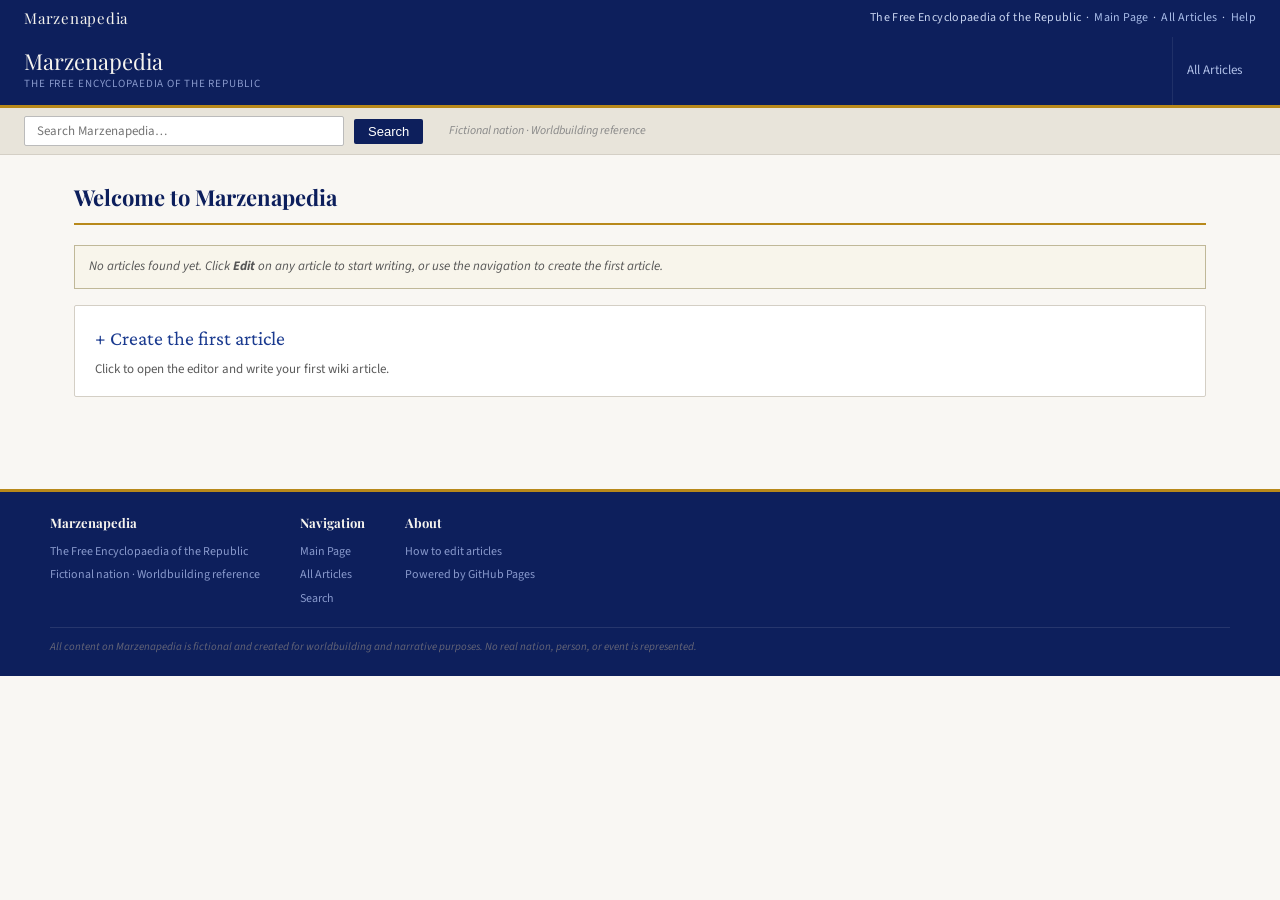
<file: Index.html>
<!DOCTYPE html>
<html lang="en">
<head>
<meta charset="UTF-8">
<meta name="viewport" content="width=device-width, initial-scale=1.0">
<title>Marzenapedia</title>
<link rel="preconnect" href="https://fonts.googleapis.com">
<link href="https://fonts.googleapis.com/css2?family=Crimson+Pro:ital,wght@0,300;0,400;0,600;1,300;1,400&family=Source+Sans+3:wght@300;400;600&family=Playfair+Display:wght@700&display=swap" rel="stylesheet">
<style>
:root {
  --navy: #0d1f5c;
  --gold: #b8891a;
  --offwhite: #f5f3ee;
  --text: #1a1a1a;
  --muted: #5a5a5a;
  --border: #d4cfc5;
  --link: #1a3a8f;
  --link-visited: #5b3a8f;
  --bg: #f9f7f3;
  --sidebar-bg: #f2efe9;
  --table-head: #e8e4da;
}
* { box-sizing: border-box; margin: 0; padding: 0; }
body {
  font-family: 'Source Sans 3', sans-serif;
  font-size: 15px;
  line-height: 1.65;
  color: var(--text);
  background: var(--bg);
}

/* TOP BAR */
.topbar {
  background: var(--navy);
  color: #c8d4f0;
  font-size: 12px;
  padding: 6px 24px;
  display: flex;
  justify-content: space-between;
  align-items: center;
  letter-spacing: 0.03em;
}
.topbar a { color: #a8bce8; text-decoration: none; }
.topbar a:hover { color: white; }
.topbar .site-name {
  font-family: 'Playfair Display', serif;
  font-size: 15px;
  color: var(--offwhite);
  letter-spacing: 0.05em;
}

/* HEADER BAND */
.site-header {
  background: var(--navy);
  border-bottom: 3px solid var(--gold);
  padding: 0 24px;
  display: flex;
  align-items: stretch;
  gap: 0;
}
.site-header .logo-area {
  display: flex;
  align-items: center;
  gap: 14px;
  padding: 12px 0;
  text-decoration: none;
  cursor: pointer;
}
.site-header .logo-area img { height: 52px; width: auto; }
.site-header .site-title {
  font-family: 'Playfair Display', serif;
  font-size: 22px;
  color: var(--offwhite);
  line-height: 1.1;
}
.site-header .site-subtitle {
  font-size: 11px;
  color: #8899cc;
  letter-spacing: 0.08em;
  text-transform: uppercase;
  margin-top: 2px;
}
.site-header nav {
  margin-left: auto;
  display: flex;
  align-items: center;
}
.site-header nav a {
  display: inline-flex;
  color: #b0c0e8;
  text-decoration: none;
  font-size: 13px;
  padding: 0 14px;
  height: 100%;
  align-items: center;
  border-left: 1px solid rgba(255,255,255,0.08);
  transition: background 0.15s;
  cursor: pointer;
}
.site-header nav a:hover { background: rgba(255,255,255,0.07); color: white; }
.site-header nav a.active { background: rgba(255,255,255,0.1); color: white; }

/* SEARCH BAR */
.search-bar {
  background: #e8e4da;
  border-bottom: 1px solid var(--border);
  padding: 8px 24px;
  display: flex;
  align-items: center;
  gap: 10px;
}
.search-bar input {
  flex: 0 0 320px;
  padding: 5px 12px;
  border: 1px solid #bbb;
  border-radius: 2px;
  font-size: 13px;
  background: white;
  font-family: inherit;
}
.search-bar input:focus { outline: 2px solid var(--navy); outline-offset: 1px; }
.search-bar button {
  padding: 5px 14px;
  background: var(--navy);
  color: white;
  border: none;
  border-radius: 2px;
  font-size: 13px;
  cursor: pointer;
}
.search-bar button:hover { background: #1a3a8f; }
.search-bar .tagline {
  margin-left: 16px;
  font-size: 12px;
  color: #888;
  font-style: italic;
}

/* PAGE TABS */
.page-tabs {
  background: var(--bg);
  border-bottom: 1px solid var(--border);
  padding: 0 24px;
  display: flex;
  gap: 0;
}
.page-tabs a {
  display: inline-block;
  padding: 8px 16px;
  font-size: 13px;
  text-decoration: none;
  color: var(--muted);
  border: 1px solid transparent;
  border-bottom: none;
  margin-bottom: -1px;
  border-radius: 3px 3px 0 0;
  cursor: pointer;
}
.page-tabs a.active {
  background: var(--bg);
  border-color: var(--border);
  color: var(--text);
  font-weight: 600;
}
.page-tabs a:hover:not(.active) { color: var(--link); }

/* MAIN LAYOUT */
.layout {
  max-width: 1180px;
  margin: 0 auto;
  padding: 0 24px;
  display: flex;
  gap: 28px;
  align-items: flex-start;
}

/* LEFT TOC */
.toc-sidebar {
  flex: 0 0 210px;
  position: sticky;
  top: 16px;
  padding: 16px 0;
  font-size: 13px;
}
.toc-sidebar h3 {
  font-family: 'Crimson Pro', serif;
  font-size: 14px;
  font-weight: 600;
  color: var(--navy);
  text-transform: uppercase;
  letter-spacing: 0.06em;
  padding-bottom: 6px;
  border-bottom: 2px solid var(--gold);
  margin-bottom: 10px;
}
.toc-sidebar ol {
  list-style: none;
  counter-reset: toc;
  padding: 0;
}
.toc-sidebar > ol > li {
  counter-increment: toc;
  margin-bottom: 3px;
}
.toc-sidebar > ol > li > a::before {
  content: counter(toc) ". ";
  color: var(--gold);
  font-weight: 600;
}
.toc-sidebar a {
  color: var(--link);
  text-decoration: none;
  display: block;
  padding: 2px 0;
}
.toc-sidebar a:hover { text-decoration: underline; }
.toc-sidebar .sub {
  padding-left: 14px;
  margin-top: 2px;
  list-style: none;
}
.toc-sidebar .sub li { margin-bottom: 2px; }
.toc-sidebar .sub a::before { content: ""; }
.toc-sidebar .sub a { color: #2a5aaa; font-size: 12px; }

/* ARTICLE */
.article { flex: 1; min-width: 0; padding: 20px 0 40px; }
.article-title {
  font-family: 'Crimson Pro', serif;
  font-size: 36px;
  font-weight: 300;
  color: var(--text);
  line-height: 1.1;
  margin-bottom: 2px;
  border-bottom: 1px solid var(--border);
  padding-bottom: 8px;
}
.article-subtitle {
  font-size: 13px;
  color: var(--muted);
  margin-bottom: 14px;
  font-style: italic;
}
.article p {
  margin-bottom: 12px;
  font-family: 'Crimson Pro', serif;
  font-size: 17px;
  line-height: 1.7;
  color: #1a1a1a;
}
.article h2 {
  font-family: 'Crimson Pro', serif;
  font-size: 24px;
  font-weight: 400;
  border-bottom: 1px solid var(--border);
  padding-bottom: 4px;
  margin: 28px 0 12px;
  color: var(--navy);
}
.article h3 {
  font-family: 'Crimson Pro', serif;
  font-size: 19px;
  font-weight: 600;
  margin: 20px 0 8px;
  color: #222;
}
.article h4 { font-size: 15px; font-weight: 700; margin: 16px 0 6px; color: #333; }
.article a { color: var(--link); text-decoration: none; cursor: pointer; }
.article a:hover { text-decoration: underline; }
.article blockquote {
  border-left: 3px solid var(--gold);
  margin: 16px 0 16px 8px;
  padding: 8px 16px;
  background: #f0ede6;
  font-style: italic;
  font-family: 'Crimson Pro', serif;
  font-size: 16px;
  color: #333;
}
.article ul, .article ol {
  margin: 0 0 12px 24px;
  font-family: 'Crimson Pro', serif;
  font-size: 17px;
  line-height: 1.7;
}
.article li { margin-bottom: 4px; }

/* TABLES */
.wiki-table { width: 100%; border-collapse: collapse; margin: 14px 0; font-size: 14px; }
.wiki-table th {
  background: var(--navy);
  color: var(--offwhite);
  padding: 7px 12px;
  text-align: left;
  font-family: 'Source Sans 3', sans-serif;
  font-weight: 600;
  font-size: 13px;
}
.wiki-table td { padding: 6px 12px; border-bottom: 1px solid var(--border); vertical-align: top; }
.wiki-table tr:nth-child(even) td { background: #f0ede6; }
.wiki-table tr:hover td { background: #e8e5dc; }

/* INFOBOX */
.infobox {
  float: right;
  clear: right;
  margin: 0 0 16px 24px;
  width: 290px;
  border: 1px solid var(--border);
  background: var(--sidebar-bg);
  font-size: 13px;
}
.infobox-title {
  background: var(--navy);
  color: var(--offwhite);
  text-align: center;
  font-family: 'Crimson Pro', serif;
  font-size: 16px;
  font-weight: 600;
  padding: 8px 12px;
  letter-spacing: 0.03em;
}
.infobox table { width: 100%; border-collapse: collapse; }
.infobox table tr td { padding: 4px 10px; border-top: 1px solid var(--border); vertical-align: top; }
.infobox table tr td:first-child {
  font-weight: 600;
  color: var(--navy);
  white-space: nowrap;
  width: 45%;
  font-size: 12px;
}

/* NOTICE / HATNOTE */
.notice-box {
  border: 1px solid #c0b898;
  background: #f8f5eb;
  padding: 10px 14px;
  margin: 0 0 16px;
  font-size: 13px;
  color: #555;
  font-style: italic;
}

/* FIGURE */
.figure-right {
  float: right;
  clear: right;
  margin: 0 0 14px 20px;
  width: 260px;
  border: 1px solid var(--border);
  background: var(--sidebar-bg);
  font-size: 12px;
}
.figure-right img { width: 100%; display: block; }
.figure-caption {
  padding: 6px 8px;
  background: #e8e4da;
  color: #555;
  font-style: italic;
  text-align: center;
  line-height: 1.4;
}

/* CLEARFIX */
.clearfix::after { content: ""; display: table; clear: both; }

/* FOOTER */
footer {
  background: var(--navy);
  color: #8899cc;
  font-size: 12px;
  padding: 20px 24px;
  margin-top: 40px;
  border-top: 3px solid var(--gold);
}
footer .footer-inner {
  max-width: 1180px;
  margin: 0 auto;
  display: flex;
  gap: 40px;
  flex-wrap: wrap;
}
footer h4 {
  color: var(--offwhite);
  font-size: 13px;
  margin-bottom: 8px;
  font-family: 'Playfair Display', serif;
}
footer a { color: #8899cc; text-decoration: none; cursor: pointer; }
footer a:hover { color: var(--offwhite); }
footer p { margin-bottom: 4px; }
.footer-note {
  max-width: 1180px;
  margin: 14px auto 0;
  border-top: 1px solid rgba(255,255,255,0.1);
  padding-top: 10px;
  font-style: italic;
  color: #667;
  font-size: 11px;
}

/* PARTY BADGES */
.party-badge { display: inline-block; padding: 1px 7px; border-radius: 2px; font-size: 11px; font-weight: 700; letter-spacing: 0.04em; }
.party-pnlr { background: #1a3a8f; color: white; }
.party-mnp { background: #8b0000; color: white; }
.party-msm { background: #c04000; color: white; }
.party-anc { background: #2d6a2d; color: white; }

/* ARTICLE LIST (homepage / all articles) */
.article-list { max-width: 1180px; margin: 0 auto; padding: 24px 24px 40px; }
.article-list h2 {
  font-family: 'Playfair Display', serif;
  font-size: 22px;
  color: var(--navy);
  border-bottom: 2px solid var(--gold);
  padding-bottom: 8px;
  margin-bottom: 20px;
}
.article-list .article-card {
  border: 1px solid var(--border);
  background: white;
  padding: 16px 20px;
  margin-bottom: 12px;
  border-radius: 2px;
  display: flex;
  justify-content: space-between;
  align-items: center;
  cursor: pointer;
  transition: border-color 0.15s, background 0.15s;
}
.article-card:hover { border-color: var(--navy); background: #f5f3fa; }
.article-card h3 {
  font-family: 'Crimson Pro', serif;
  font-size: 20px;
  color: var(--link);
  font-weight: 400;
  margin-bottom: 4px;
}
.article-card p { font-size: 13px; color: var(--muted); }
.article-card .meta { font-size: 12px; color: #999; text-align: right; white-space: nowrap; margin-left: 16px; }

/* LOADING STATE */
.loading {
  text-align: center;
  padding: 60px 24px;
  color: var(--muted);
  font-style: italic;
  font-family: 'Crimson Pro', serif;
  font-size: 18px;
}

/* ERROR STATE */
.error-msg {
  max-width: 600px;
  margin: 40px auto;
  padding: 24px;
  background: #fff8f8;
  border: 1px solid #e0a0a0;
  border-radius: 2px;
  text-align: center;
}
.error-msg h2 { font-family: 'Crimson Pro', serif; color: #8b0000; margin-bottom: 8px; }
.error-msg p { color: var(--muted); font-size: 14px; }

/* SEARCH RESULTS */
.search-results { max-width: 1180px; margin: 0 auto; padding: 24px 24px 40px; }
.search-results h2 { font-family: 'Playfair Display', serif; font-size: 20px; color: var(--navy); margin-bottom: 16px; }
.search-result-item { border-bottom: 1px solid var(--border); padding: 14px 0; cursor: pointer; }
.search-result-item:hover h3 { text-decoration: underline; }
.search-result-item h3 { font-family: 'Crimson Pro', serif; font-size: 18px; color: var(--link); font-weight: 400; margin-bottom: 4px; }
.search-result-item p { font-size: 13px; color: var(--muted); }
.search-result-item mark { background: #fffacc; }

@media (max-width: 900px) {
  .toc-sidebar { display: none; }
  .infobox { width: 240px; }
}
@media (max-width: 640px) {
  .infobox { float: none; width: 100%; margin: 0 0 16px; }
  .layout { flex-direction: column; }
  .site-header nav { display: none; }
}
</style>
</head>
<body>

<div class="topbar">
  <span class="site-name">Marzenapedia</span>
  <span>
    The Free Encyclopaedia of the Republic &nbsp;·&nbsp;
    <a href="#" onclick="navigate('home')">Main Page</a> &nbsp;·&nbsp;
    <a href="#" onclick="navigate('all')">All Articles</a> &nbsp;·&nbsp;
    <a href="#" onclick="showHelp()">Help</a>
  </span>
</div>

<header class="site-header">
  <div class="logo-area" onclick="navigate('home')">
    <div>
      <div class="site-title">Marzenapedia</div>
      <div class="site-subtitle">The Free Encyclopaedia of the Republic</div>
    </div>
  </div>
  <nav id="main-nav">
    <!-- populated by JS -->
  </nav>
</header>

<div class="search-bar">
  <input type="text" id="search-input" placeholder="Search Marzenapedia…" onkeydown="if(event.key==='Enter') doSearch()">
  <button onclick="doSearch()">Search</button>
  <span class="tagline" id="search-tagline">Fictional nation · Worldbuilding reference</span>
</div>

<div class="page-tabs" id="page-tabs">
  <a class="active" id="tab-article" onclick="switchTab('article')">Article</a>
  <a id="tab-edit" onclick="openEditor()">Edit</a>
</div>

<div id="main-content">
  <div class="loading">Loading Marzenapedia…</div>
</div>

<footer>
  <div class="footer-inner">
    <div>
      <h4>Marzenapedia</h4>
      <p>The Free Encyclopaedia of the Republic</p>
      <p>Fictional nation · Worldbuilding reference</p>
    </div>
    <div>
      <h4>Navigation</h4>
      <p><a onclick="navigate('home')">Main Page</a></p>
      <p><a onclick="navigate('all')">All Articles</a></p>
      <p><a onclick="doSearch()">Search</a></p>
    </div>
    <div>
      <h4>About</h4>
      <p><a onclick="showHelp()">How to edit articles</a></p>
      <p>Powered by GitHub Pages</p>
    </div>
  </div>
  <div class="footer-note">All content on Marzenapedia is fictional and created for worldbuilding and narrative purposes. No real nation, person, or event is represented.</div>
</footer>

<!-- EDITOR MODAL -->
<div id="editor-overlay" style="display:none;position:fixed;inset:0;background:rgba(0,0,0,0.5);z-index:1000;overflow-y:auto;">
  <div style="background:white;max-width:800px;margin:40px auto;border-radius:2px;overflow:hidden;box-shadow:0 8px 32px rgba(0,0,0,0.3);">
    <div style="background:var(--navy);color:white;padding:14px 20px;display:flex;justify-content:space-between;align-items:center;">
      <span style="font-family:'Playfair Display',serif;font-size:18px;" id="editor-title">Edit Article</span>
      <button onclick="closeEditor()" style="background:none;border:none;color:white;font-size:20px;cursor:pointer;line-height:1;">×</button>
    </div>
    <div style="padding:20px;">
      <div style="margin-bottom:12px;">
        <label style="display:block;font-size:13px;font-weight:600;margin-bottom:4px;color:var(--navy);">Article Title (filename, e.g. republic-of-marzena)</label>
        <input id="editor-filename" type="text" style="width:100%;padding:6px 10px;border:1px solid var(--border);font-size:14px;font-family:monospace;" placeholder="article-slug">
      </div>
      <div style="margin-bottom:12px;">
        <label style="display:block;font-size:13px;font-weight:600;margin-bottom:4px;color:var(--navy);">
          Content (Markdown)
          <span style="font-weight:400;color:var(--muted);margin-left:8px;">· Use # for h1, ## for h2, **bold**, [[Article Name]] for wiki links</span>
        </label>
        <textarea id="editor-content" style="width:100%;height:420px;padding:10px;border:1px solid var(--border);font-size:13px;font-family:monospace;line-height:1.6;resize:vertical;" placeholder="Write your article in Markdown…"></textarea>
      </div>
      <div style="display:flex;gap:10px;justify-content:flex-end;border-top:1px solid var(--border);padding-top:14px;">
        <button onclick="previewArticle()" style="padding:8px 18px;background:#f0ede6;border:1px solid var(--border);cursor:pointer;font-family:inherit;font-size:13px;">Preview</button>
        <button onclick="closeEditor()" style="padding:8px 18px;background:#f0ede6;border:1px solid var(--border);cursor:pointer;font-family:inherit;font-size:13px;">Cancel</button>
        <button onclick="saveArticle()" style="padding:8px 18px;background:var(--navy);color:white;border:none;cursor:pointer;font-family:inherit;font-size:13px;">Save to GitHub</button>
      </div>
    </div>
  </div>
</div>

<!-- HELP MODAL -->
<div id="help-overlay" style="display:none;position:fixed;inset:0;background:rgba(0,0,0,0.5);z-index:1000;overflow-y:auto;">
  <div style="background:white;max-width:660px;margin:40px auto;border-radius:2px;overflow:hidden;box-shadow:0 8px 32px rgba(0,0,0,0.3);">
    <div style="background:var(--navy);color:white;padding:14px 20px;display:flex;justify-content:space-between;align-items:center;">
      <span style="font-family:'Playfair Display',serif;font-size:18px;">How to Edit Marzenapedia</span>
      <button onclick="document.getElementById('help-overlay').style.display='none'" style="background:none;border:none;color:white;font-size:20px;cursor:pointer;line-height:1;">×</button>
    </div>
    <div style="padding:24px;font-size:14px;line-height:1.7;">
      <h3 style="font-family:'Crimson Pro',serif;font-size:20px;color:var(--navy);margin-bottom:12px;">Writing Articles</h3>
      <p style="margin-bottom:12px;">Articles are written in <strong>Markdown</strong> and stored as <code>.md</code> files in the <code>articles/</code> folder of the GitHub repository.</p>
      <p style="margin-bottom:16px;">Click the <strong>Edit</strong> tab on any article, write your content, and click <strong>Save to GitHub</strong>. The page will give you a direct link to commit the file on GitHub.com.</p>

      <h3 style="font-family:'Crimson Pro',serif;font-size:18px;color:var(--navy);margin:16px 0 8px;">Markdown Cheat Sheet</h3>
      <table style="width:100%;font-size:13px;border-collapse:collapse;margin-bottom:16px;">
        <tr style="background:#f0ede6;"><td style="padding:5px 10px;font-family:monospace;"># Title</td><td style="padding:5px 10px;">Article h1 title</td></tr>
        <tr><td style="padding:5px 10px;font-family:monospace;">## Section</td><td style="padding:5px 10px;">Section heading (h2)</td></tr>
        <tr style="background:#f0ede6;"><td style="padding:5px 10px;font-family:monospace;">### Subsection</td><td style="padding:5px 10px;">Subsection (h3)</td></tr>
        <tr><td style="padding:5px 10px;font-family:monospace;">**bold**</td><td style="padding:5px 10px;"><strong>bold text</strong></td></tr>
        <tr style="background:#f0ede6;"><td style="padding:5px 10px;font-family:monospace;">*italic*</td><td style="padding:5px 10px;"><em>italic text</em></td></tr>
        <tr><td style="padding:5px 10px;font-family:monospace;">[[Article Name]]</td><td style="padding:5px 10px;">Link to another wiki article</td></tr>
        <tr style="background:#f0ede6;"><td style="padding:5px 10px;font-family:monospace;">&gt; Quote text</td><td style="padding:5px 10px;">Blockquote</td></tr>
        <tr><td style="padding:5px 10px;font-family:monospace;">- item</td><td style="padding:5px 10px;">Bullet list</td></tr>
      </table>

      <h3 style="font-family:'Crimson Pro',serif;font-size:18px;color:var(--navy);margin:16px 0 8px;">Infobox Syntax</h3>
      <pre style="background:#f0ede6;padding:10px;font-size:12px;overflow-x:auto;">:::infobox
title: Republic of Marzena
Capital: Solane
Population: 41.2 million
:::</pre>

      <h3 style="font-family:'Crimson Pro',serif;font-size:18px;color:var(--navy);margin:16px 0 8px;">Saving via GitHub</h3>
      <p>When you click "Save to GitHub", the editor will generate a pre-filled GitHub commit URL. You'll be taken to GitHub.com to confirm. The article will be live within seconds.</p>
    </div>
  </div>
</div>

<script>
// ═══════════════════════════════════════════════
// CONFIGURATION
// ═══════════════════════════════════════════════
const REPO_OWNER = 'helpimnotdmv';
const REPO_NAME = 'Marzenapedia';
const BRANCH = 'main';
const ARTICLES_PATH = 'articles';

// GitHub API base (no token needed for public repos, just rate-limited)
const API_BASE = `https://api.github.com/repos/${REPO_OWNER}/${REPO_NAME}`;
const RAW_BASE = `https://raw.githubusercontent.com/${REPO_OWNER}/${REPO_NAME}/${BRANCH}`;

// ═══════════════════════════════════════════════
// STATE
// ═══════════════════════════════════════════════
let currentView = 'home';   // 'home' | 'article' | 'all' | 'search'
let currentSlug = null;
let articleCache = {};
let articleIndex = null;   // list of {slug, title, summary}

// ═══════════════════════════════════════════════
// ROUTING
// ═══════════════════════════════════════════════
function navigate(target, slug) {
  if (target === 'article' && slug) {
    currentView = 'article';
    currentSlug = slug;
    loadArticle(slug);
  } else if (target === 'all') {
    currentView = 'all';
    currentSlug = null;
    showAllArticles();
  } else if (target === 'search') {
    currentView = 'search';
  } else {
    currentView = 'home';
    currentSlug = null;
    showHome();
  }
  updateNav();
  window.scrollTo(0, 0);
}

function updateNav() {
  document.getElementById('page-tabs').style.display = currentView === 'article' ? 'flex' : 'none';
}

// ═══════════════════════════════════════════════
// FETCH ARTICLE LIST
// ═══════════════════════════════════════════════
async function fetchArticleIndex() {
  if (articleIndex) return articleIndex;
  try {
    const res = await fetch(`${API_BASE}/git/trees/${BRANCH}?recursive=1`);
    if (!res.ok) throw new Error('GitHub API error');
    const data = await res.json();
    const mdFiles = (data.tree || []).filter(f => f.path.startsWith(ARTICLES_PATH + '/') && f.path.endsWith('.md'));
    // Build index: slug from filename
    const index = mdFiles.map(f => {
      const slug = f.path.replace(ARTICLES_PATH + '/', '').replace('.md', '');
      return { slug, path: f.path, sha: f.sha };
    });
    articleIndex = index;
    return index;
  } catch (e) {
    console.error('Failed to fetch article index:', e);
    return [];
  }
}

// ═══════════════════════════════════════════════
// FETCH ARTICLE CONTENT
// ═══════════════════════════════════════════════
async function fetchArticleContent(slug) {
  if (articleCache[slug]) return articleCache[slug];
  const url = `${RAW_BASE}/${ARTICLES_PATH}/${slug}.md?t=${Date.now()}`;
  const res = await fetch(url);
  if (!res.ok) throw new Error(`Article not found: ${slug}`);
  const text = await res.text();
  articleCache[slug] = text;
  return text;
}

// ═══════════════════════════════════════════════
// MARKDOWN PARSER (lightweight)
// ═══════════════════════════════════════════════
function parseMarkdown(md) {
  let html = md;

  // Infobox: :::infobox ... :::
  html = html.replace(/:::infobox\n([\s\S]*?):::/g, (_, inner) => {
    const lines = inner.trim().split('\n');
    let title = '';
    const rows = [];
    lines.forEach(line => {
      const m = line.match(/^([^:]+):\s*(.+)$/);
      if (m) {
        if (m[1].trim().toLowerCase() === 'title') title = m[2].trim();
        else rows.push(`<tr><td>${m[1].trim()}</td><td>${m[2].trim()}</td></tr>`);
      }
    });
    return `<div class="infobox"><div class="infobox-title">${title || 'Infobox'}</div><table>${rows.join('')}</table></div>`;
  });

  // Tables
  html = html.replace(/(\|.+\|\n)+/g, tableBlock => {
    const rows = tableBlock.trim().split('\n').filter(r => !r.match(/^\|[-| ]+\|$/));
    return '<table class="wiki-table">' + rows.map((r, i) => {
      const cells = r.split('|').slice(1, -1).map(c => c.trim());
      const tag = i === 0 ? 'th' : 'td';
      return `<tr>${cells.map(c => `<${tag}>${c}</${tag}>`).join('')}</tr>`;
    }).join('') + '</table>';
  });

  // Headings
  html = html.replace(/^#### (.+)$/gm, '<h4>$1</h4>');
  html = html.replace(/^### (.+)$/gm, '<h3 id="$1">$1</h3>');
  html = html.replace(/^## (.+)$/gm, (_, t) => `<h2 id="${t.replace(/\s+/g, '-').toLowerCase()}">${t}</h2>`);
  html = html.replace(/^# (.+)$/gm, '<!-- title:$1 -->');

  // Blockquotes
  html = html.replace(/^> (.+)$/gm, '<blockquote>$1</blockquote>');

  // Bold / italic
  html = html.replace(/\*\*\*(.+?)\*\*\*/g, '<strong><em>$1</em></strong>');
  html = html.replace(/\*\*(.+?)\*\*/g, '<strong>$1</strong>');
  html = html.replace(/\*(.+?)\*/g, '<em>$1</em>');

  // Wiki links [[Article Name]]
  html = html.replace(/\[\[([^\]]+)\]\]/g, (_, name) => {
    const slug = name.toLowerCase().replace(/\s+/g, '-').replace(/[^a-z0-9-]/g, '');
    return `<a onclick="navigate('article','${slug}')">${name}</a>`;
  });

  // Regular links [text](url)
  html = html.replace(/\[([^\]]+)\]\(([^)]+)\)/g, '<a href="$2" target="_blank" rel="noopener">$1</a>');

  // Unordered lists
  html = html.replace(/(^- .+\n?)+/gm, block => {
    const items = block.trim().split('\n').map(l => `<li>${l.replace(/^- /, '')}</li>`).join('');
    return `<ul>${items}</ul>`;
  });

  // Ordered lists
  html = html.replace(/(^\d+\. .+\n?)+/gm, block => {
    const items = block.trim().split('\n').map(l => `<li>${l.replace(/^\d+\. /, '')}</li>`).join('');
    return `<ol>${items}</ol>`;
  });

  // Horizontal rule
  html = html.replace(/^---$/gm, '<hr style="border:none;border-top:1px solid var(--border);margin:20px 0;">');

  // Paragraphs: wrap lines that are not already HTML
  const lines = html.split('\n');
  const out = [];
  let inPara = false;
  for (const line of lines) {
    const trimmed = line.trim();
    if (!trimmed) {
      if (inPara) { out.push('</p>'); inPara = false; }
      continue;
    }
    if (trimmed.match(/^<(h[1-6]|ul|ol|table|blockquote|div|hr|<!--|p>)/)) {
      if (inPara) { out.push('</p>'); inPara = false; }
      out.push(trimmed);
    } else {
      if (!inPara) { out.push('<p>'); inPara = true; }
      out.push(trimmed + ' ');
    }
  }
  if (inPara) out.push('</p>');
  html = out.join('\n');

  return html;
}

function extractTitle(md) {
  const m = md.match(/^# (.+)$/m);
  return m ? m[1].trim() : null;
}

function extractSummary(md) {
  // First paragraph after title
  const lines = md.split('\n');
  let pastTitle = false;
  for (const l of lines) {
    if (!pastTitle && l.startsWith('# ')) { pastTitle = true; continue; }
    if (pastTitle && l.trim() && !l.startsWith('#')) return l.trim().slice(0, 120) + '…';
  }
  return '';
}

// ═══════════════════════════════════════════════
// BUILD TOC
// ═══════════════════════════════════════════════
function buildToc(html) {
  const matches = [...html.matchAll(/<h2 id="([^"]+)">([^<]+)<\/h2>/g)];
  if (matches.length < 2) return '';
  const items = matches.map((m, i) =>
    `<li><a href="#${m[1]}">${m[2]}</a></li>`
  ).join('');
  return `<div class="toc-sidebar"><h3>Contents</h3><ol>${items}</ol></div>`;
}

// ═══════════════════════════════════════════════
// VIEWS
// ═══════════════════════════════════════════════
async function showHome() {
  document.getElementById('main-content').innerHTML = '<div class="loading">Loading articles…</div>';
  document.title = 'Marzenapedia — Main Page';
  const index = await fetchArticleIndex();

  if (index.length === 0) {
    document.getElementById('main-content').innerHTML = `
      <div class="article-list">
        <h2>Welcome to Marzenapedia</h2>
        <div class="notice-box">No articles found yet. Click <strong>Edit</strong> on any article to start writing, or use the navigation to create the first article.</div>
        <div class="article-card" onclick="openNewArticle()">
          <div>
            <h3>+ Create the first article</h3>
            <p>Click to open the editor and write your first wiki article.</p>
          </div>
        </div>
      </div>`;
    return;
  }

  // Fetch titles for display
  const cards = await Promise.all(index.map(async item => {
    try {
      const content = await fetchArticleContent(item.slug);
      const title = extractTitle(content) || slugToTitle(item.slug);
      const summary = extractSummary(content);
      return { slug: item.slug, title, summary };
    } catch {
      return { slug: item.slug, title: slugToTitle(item.slug), summary: '' };
    }
  }));

  const cardsHtml = cards.map(c => `
    <div class="article-card" onclick="navigate('article','${c.slug}')">
      <div>
        <h3>${c.title}</h3>
        <p>${c.summary}</p>
      </div>
      <div class="meta">${c.slug}</div>
    </div>`).join('');

  document.getElementById('main-content').innerHTML = `
    <div class="article-list">
      <h2>Marzenapedia — Main Page</h2>
      <p style="font-family:'Crimson Pro',serif;font-size:16px;color:var(--muted);margin-bottom:20px;">
        The free encyclopaedia of the fictional Republic of Marzena. ${cards.length} article${cards.length !== 1 ? 's' : ''} and counting.
      </p>
      ${cardsHtml}
      <div class="article-card" onclick="openNewArticle()" style="border-style:dashed;margin-top:20px;">
        <div><h3 style="color:var(--muted);">+ New Article</h3><p>Open the editor to write a new article.</p></div>
      </div>
    </div>`;
}

async function showAllArticles() {
  document.getElementById('main-content').innerHTML = '<div class="loading">Loading article index…</div>';
  document.title = 'All Articles — Marzenapedia';
  const index = await fetchArticleIndex();

  const cards = await Promise.all(index.map(async item => {
    try {
      const content = await fetchArticleContent(item.slug);
      const title = extractTitle(content) || slugToTitle(item.slug);
      return { slug: item.slug, title };
    } catch {
      return { slug: item.slug, title: slugToTitle(item.slug) };
    }
  }));

  const rows = cards.sort((a,b) => a.title.localeCompare(b.title))
    .map(c => `<div class="search-result-item" onclick="navigate('article','${c.slug}')">
      <h3>${c.title}</h3><p>${c.slug}.md</p></div>`).join('');

  document.getElementById('main-content').innerHTML = `
    <div class="search-results">
      <h2>All Articles (${cards.length})</h2>
      ${rows}
      <div class="article-card" onclick="openNewArticle()" style="border-style:dashed;margin-top:20px;border:1px dashed var(--border);background:white;padding:16px 20px;cursor:pointer;">
        <div><h3 style="color:var(--muted);font-family:'Crimson Pro',serif;font-weight:400;">+ New Article</h3></div>
      </div>
    </div>`;
}

async function loadArticle(slug) {
  document.getElementById('main-content').innerHTML = '<div class="loading">Loading article…</div>';
  document.title = `${slugToTitle(slug)} — Marzenapedia`;

  try {
    const md = await fetchArticleContent(slug);
    const title = extractTitle(md) || slugToTitle(slug);
    const bodyMd = md.replace(/^# .+\n/, ''); // strip h1
    const bodyHtml = parseMarkdown(bodyMd);
    const toc = buildToc(bodyHtml);
    document.title = `${title} — Marzenapedia`;

    document.getElementById('main-content').innerHTML = `
      <div class="layout">
        ${toc}
        <article class="article clearfix">
          <div class="article-title">${title}</div>
          ${bodyHtml}
          <div style="clear:both;border-top:1px solid var(--border);margin-top:30px;padding-top:10px;font-size:12px;color:#888;font-style:italic;">
            Marzenapedia &nbsp;·&nbsp; Fictional sovereign state &nbsp;·&nbsp; Worldbuilding reference
          </div>
        </article>
      </div>`;

    // Scroll to hash
    if (location.hash) {
      const el = document.querySelector(location.hash);
      if (el) el.scrollIntoView();
    }
  } catch (e) {
    document.getElementById('main-content').innerHTML = `
      <div class="error-msg">
        <h2>Article Not Found</h2>
        <p>The article "<strong>${slug}</strong>" does not exist yet.</p>
        <p style="margin-top:12px;"><a onclick="openNewArticle('${slug}')" style="color:var(--link);cursor:pointer;">Create this article →</a></p>
      </div>`;
  }
}

// ═══════════════════════════════════════════════
// SEARCH
// ═══════════════════════════════════════════════
async function doSearch() {
  const q = document.getElementById('search-input').value.trim();
  if (!q) return;
  document.getElementById('main-content').innerHTML = '<div class="loading">Searching…</div>';
  document.getElementById('page-tabs').style.display = 'none';
  document.title = `Search: ${q} — Marzenapedia`;

  const index = await fetchArticleIndex();
  const results = [];

  await Promise.all(index.map(async item => {
    try {
      const content = await fetchArticleContent(item.slug);
      const title = extractTitle(content) || slugToTitle(item.slug);
      const lower = content.toLowerCase();
      const ql = q.toLowerCase();
      if (lower.includes(ql) || title.toLowerCase().includes(ql)) {
        const idx = lower.indexOf(ql);
        const snippet = content.slice(Math.max(0, idx - 60), idx + 120)
          .replace(/\n/g, ' ')
          .replace(new RegExp(q, 'gi'), m => `<mark>${m}</mark>`);
        results.push({ slug: item.slug, title, snippet });
      }
    } catch {}
  }));

  if (results.length === 0) {
    document.getElementById('main-content').innerHTML = `
      <div class="search-results">
        <h2>No results for "${q}"</h2>
        <p style="color:var(--muted);">No articles matched your search. <a onclick="openNewArticle()" style="color:var(--link);cursor:pointer;">Create a new article →</a></p>
      </div>`;
    return;
  }

  const rows = results.map(r => `
    <div class="search-result-item" onclick="navigate('article','${r.slug}')">
      <h3>${r.title}</h3>
      <p>…${r.snippet}…</p>
    </div>`).join('');

  document.getElementById('main-content').innerHTML = `
    <div class="search-results">
      <h2>Search results for "${q}" (${results.length})</h2>
      ${rows}
    </div>`;
}

// ═══════════════════════════════════════════════
// EDITOR
// ═══════════════════════════════════════════════
function openEditor() {
  if (!currentSlug) { openNewArticle(); return; }
  // Pre-fill with current article content
  fetchArticleContent(currentSlug).then(md => {
    document.getElementById('editor-filename').value = currentSlug;
    document.getElementById('editor-content').value = md;
    document.getElementById('editor-title').textContent = `Edit: ${slugToTitle(currentSlug)}`;
    document.getElementById('editor-overlay').style.display = 'block';
  }).catch(() => {
    document.getElementById('editor-filename').value = currentSlug;
    document.getElementById('editor-content').value = `# ${slugToTitle(currentSlug)}\n\nWrite your article here.\n`;
    document.getElementById('editor-title').textContent = `Edit: ${slugToTitle(currentSlug)}`;
    document.getElementById('editor-overlay').style.display = 'block';
  });
}

function openNewArticle(slug) {
  const s = slug || '';
  document.getElementById('editor-filename').value = s;
  document.getElementById('editor-content').value = s ? `# ${slugToTitle(s)}\n\nWrite your article here.\n` : '';
  document.getElementById('editor-title').textContent = 'New Article';
  document.getElementById('editor-overlay').style.display = 'block';
}

function closeEditor() {
  document.getElementById('editor-overlay').style.display = 'none';
}

function previewArticle() {
  const md = document.getElementById('editor-content').value;
  const slug = document.getElementById('editor-filename').value || 'preview';
  articleCache[slug] = md;
  closeEditor();
  navigate('article', slug);
}

function saveArticle() {
  const slug = document.getElementById('editor-filename').value.trim().toLowerCase().replace(/\s+/g, '-');
  const content = document.getElementById('editor-content').value;

  if (!slug) { alert('Please enter a filename (slug) for the article.'); return; }
  if (!content.trim()) { alert('Article content is empty.'); return; }

  // Encode content for GitHub URL
  const encoded = encodeURIComponent(content);
  const filename = `${ARTICLES_PATH}/${slug}.md`;

  // Build GitHub new/edit file URL
  // The "new file" flow requires the user to log in and commit
  const githubUrl = `https://github.com/${REPO_OWNER}/${REPO_NAME}/new/${BRANCH}?filename=${encodeURIComponent(filename)}&value=${encoded}`;

  // For existing files, we'd need the SHA — simpler to always use "new" flow (GitHub handles both)
  alert(`You'll be taken to GitHub to save this article.\n\nFile: ${filename}\n\nIf the file already exists, GitHub will ask you to choose a branch or will update it.`);
  window.open(githubUrl, '_blank');

  // Optimistically cache and update
  articleCache[slug] = content;
  articleIndex = null; // invalidate index
  closeEditor();
}

// ═══════════════════════════════════════════════
// HELP MODAL
// ═══════════════════════════════════════════════
function showHelp() {
  document.getElementById('help-overlay').style.display = 'block';
}

function switchTab(tab) {
  if (tab === 'article') {
    document.getElementById('tab-article').classList.add('active');
    document.getElementById('tab-edit').classList.remove('active');
  }
}

// ═══════════════════════════════════════════════
// UTILITIES
// ═══════════════════════════════════════════════
function slugToTitle(slug) {
  return slug.split('-').map(w => w.charAt(0).toUpperCase() + w.slice(1)).join(' ');
}

// Build nav from article index
async function buildNav() {
  const index = await fetchArticleIndex();
  const nav = document.getElementById('main-nav');
  const shown = index.slice(0, 5);
  nav.innerHTML = shown.map(item =>
    `<a onclick="navigate('article','${item.slug}')">${slugToTitle(item.slug).split(' ')[0]}</a>`
  ).join('') + `<a onclick="navigate('all')">All Articles</a>`;
}

// Close modals on overlay click
document.getElementById('editor-overlay').addEventListener('click', e => {
  if (e.target === document.getElementById('editor-overlay')) closeEditor();
});
document.getElementById('help-overlay').addEventListener('click', e => {
  if (e.target === document.getElementById('help-overlay')) document.getElementById('help-overlay').style.display = 'none';
});

// ═══════════════════════════════════════════════
// INIT
// ═══════════════════════════════════════════════
(async function init() {
  updateNav();
  await buildNav();

  // Hash-based routing
  const hash = location.hash.replace('#', '');
  if (hash && hash !== 'home') {
    navigate('article', hash);
  } else {
    navigate('home');
  }
})();
</script>
</body>
</html>
</file>
